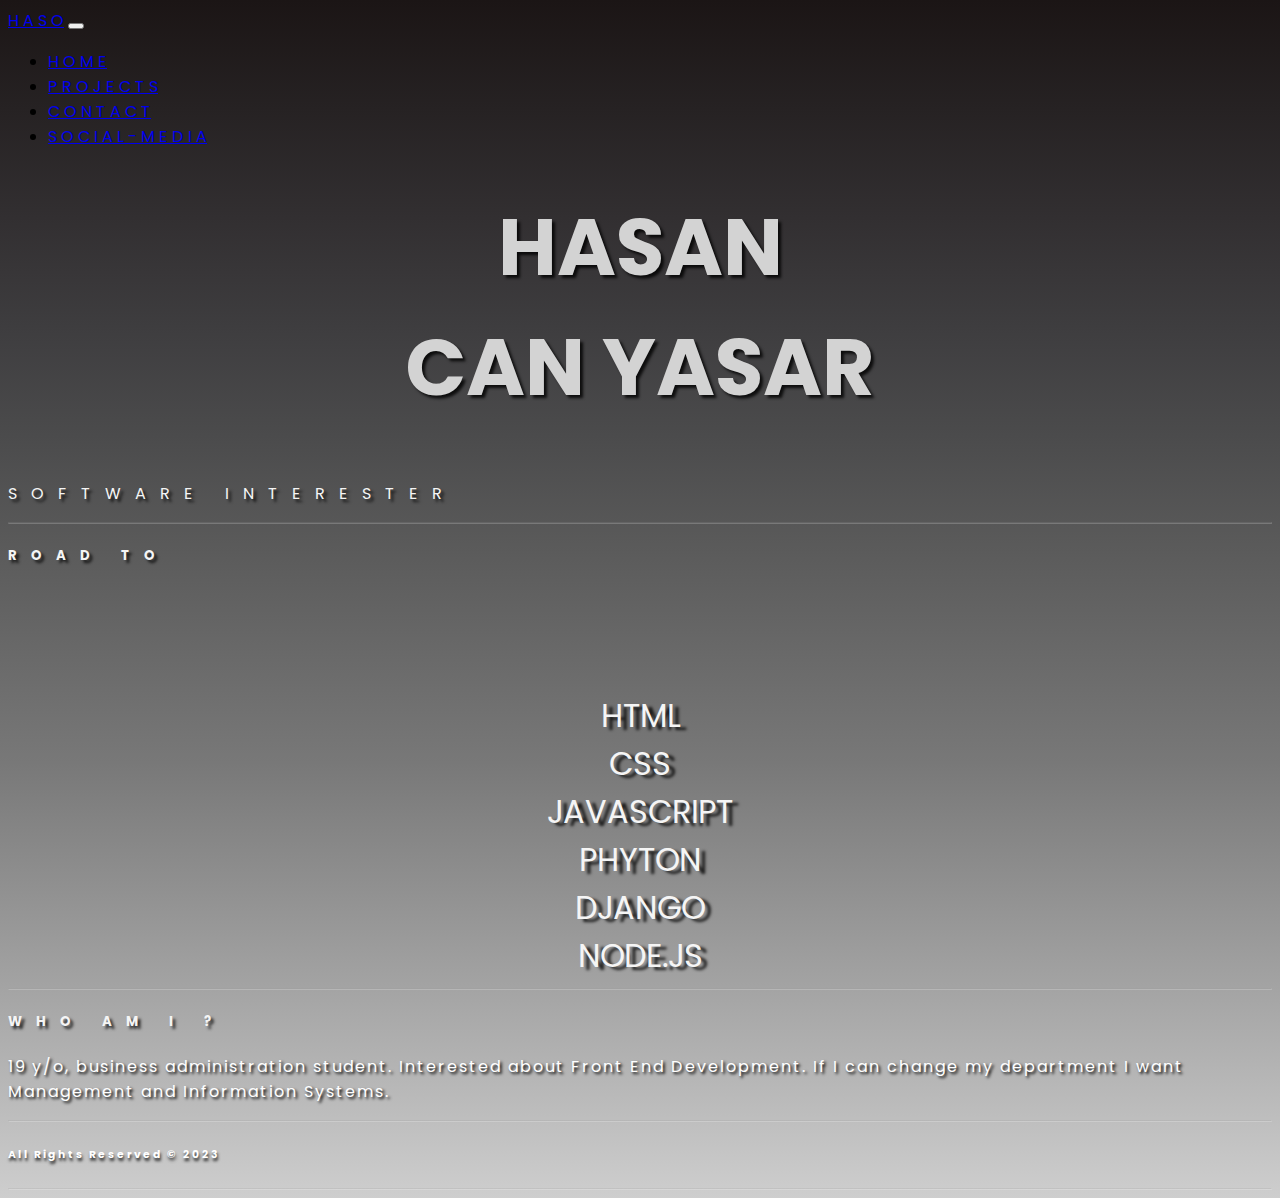
<file: index.html>
<!doctype html>
<html lang="en">
  <head>
    <meta charset="utf-8">
    <meta name="viewport" content="width=device-width, initial-scale=1, shrink-to-fit=no">
    <link rel="stylesheet" href="https://cdn.jsdelivr.net/npm/bootstrap@4.6.2/dist/css/bootstrap.min.css" integrity="sha384-xOolHFLEh07PJGoPkLv1IbcEPTNtaed2xpHsD9ESMhqIYd0nLMwNLD69Npy4HI+N" crossorigin="anonymous">
    <link rel="stylesheet" href="style.css">
    <link rel="preconnect" href="https://fonts.googleapis.com">
    <link rel="preconnect" href="https://fonts.gstatic.com" crossorigin>
    <link href="https://fonts.googleapis.com/css2?family=Poppins:wght@300&display=swap" rel="stylesheet">
    <title>H A S O</title>
    <link rel="shortcut icon" href="favicon.png" type="image/x-icon">
  </head>
  <body>
    <!--NAVBAR START-->
    <nav class="navbar navbar-expand-lg navbar-dark bg-gradient border-bottom">
        <div class="container py-3">
            <a class="navbar-brand font-weight-bold" href="index.html">H A S O</a>
            <button class="navbar-toggler" type="button" data-toggle="collapse" data-target="#navbarNav" aria-controls="navbarNav" aria-expanded="false" aria-label="Toggle navigation">
            <span class="navbar-toggler-icon"></span>
            </button>
            <div class="collapse navbar-collapse" id="navbarNav">
            <ul class="navbar-nav m-auto font-weight-bolder">
                <li class="nav-item active mr-4">
                <a class="nav-link" href="index.html">H O M E</a>
                </li>
                <li class="nav-item mr-4">
                <a class="nav-link" href="projects.html">P R O J E C T S</a>
                </li>
                <li class="nav-item mr-4">
                <a class="nav-link" href="contact.html">C O N T A C T</a>
                </li>
                <li class="nav-item">
                <a class="nav-link" href="https://linktree.com/hasancanyasar" target="_blank">S O C I A L - M E D I A</a>
                </li>
            </ul>
            </div>
        </div>
    </nav>
    <!--NAVBAR END-->

    <!--TITLE START-->
    <div class="container">
        <h1 class="title">HASAN<br>CAN YASAR</h1>
        <p class="lead text-center discription mt-3 mb-5">SOFTWARE INTERESTER</p>
    </div>
    <!--TITLE END-->

    <hr>

    <!--LANGS START-->
    <div class="container">
        <h5 class="text-center letter-space mt-5 discription">ROAD TO</h5>
        <div class="row text-center mt-4 mb-5 title-lang">
            <div class="col-sm">HTML</div>
            <div class="col-sm">CSS</div>
            <div class="col-sm">JAVASCRIPT</div>
            <div class="col-sm">PHYTON</div>
            <div class="col-sm">DJANGO</div>
            <div class="col-sm">NODE.JS</div>
        </div>
    </div>
    <!--LANGS END-->

    <hr>

    <!--ABOUT START-->
    <div class="container mb-5 mt-5">
        <div class="row text-center">
            <div class="col-sm mt-4">
                <h5 class="discription">WHO AM I ?</h5>
                <p class="mt-5 discription-about">19 y/o, business administration student. Interested about Front End Development. If I can change my department I want Management and Information Systems. </p>
            </div>
        </div>
    </div>
    <!--ABOUT END-->

    <hr>

    <!--FOOTER START-->
    <div class="container">
        <div class="row text-center">   
            <div class="col-sm">
                <h6 class="discription-footer">All Rights Reserved © 2023</h6>
            </div>
        </div>
    </div>
    <!--FOOTER END-->

    <hr>

    <script src="https://cdn.jsdelivr.net/npm/jquery@3.5.1/dist/jquery.slim.min.js" integrity="sha384-DfXdz2htPH0lsSSs5nCTpuj/zy4C+OGpamoFVy38MVBnE+IbbVYUew+OrCXaRkfj" crossorigin="anonymous"></script>
    <script src="https://cdn.jsdelivr.net/npm/bootstrap@4.6.2/dist/js/bootstrap.bundle.min.js" integrity="sha384-Fy6S3B9q64WdZWQUiU+q4/2Lc9npb8tCaSX9FK7E8HnRr0Jz8D6OP9dO5Vg3Q9ct" crossorigin="anonymous"></script>
  </body>
</html>
</file>
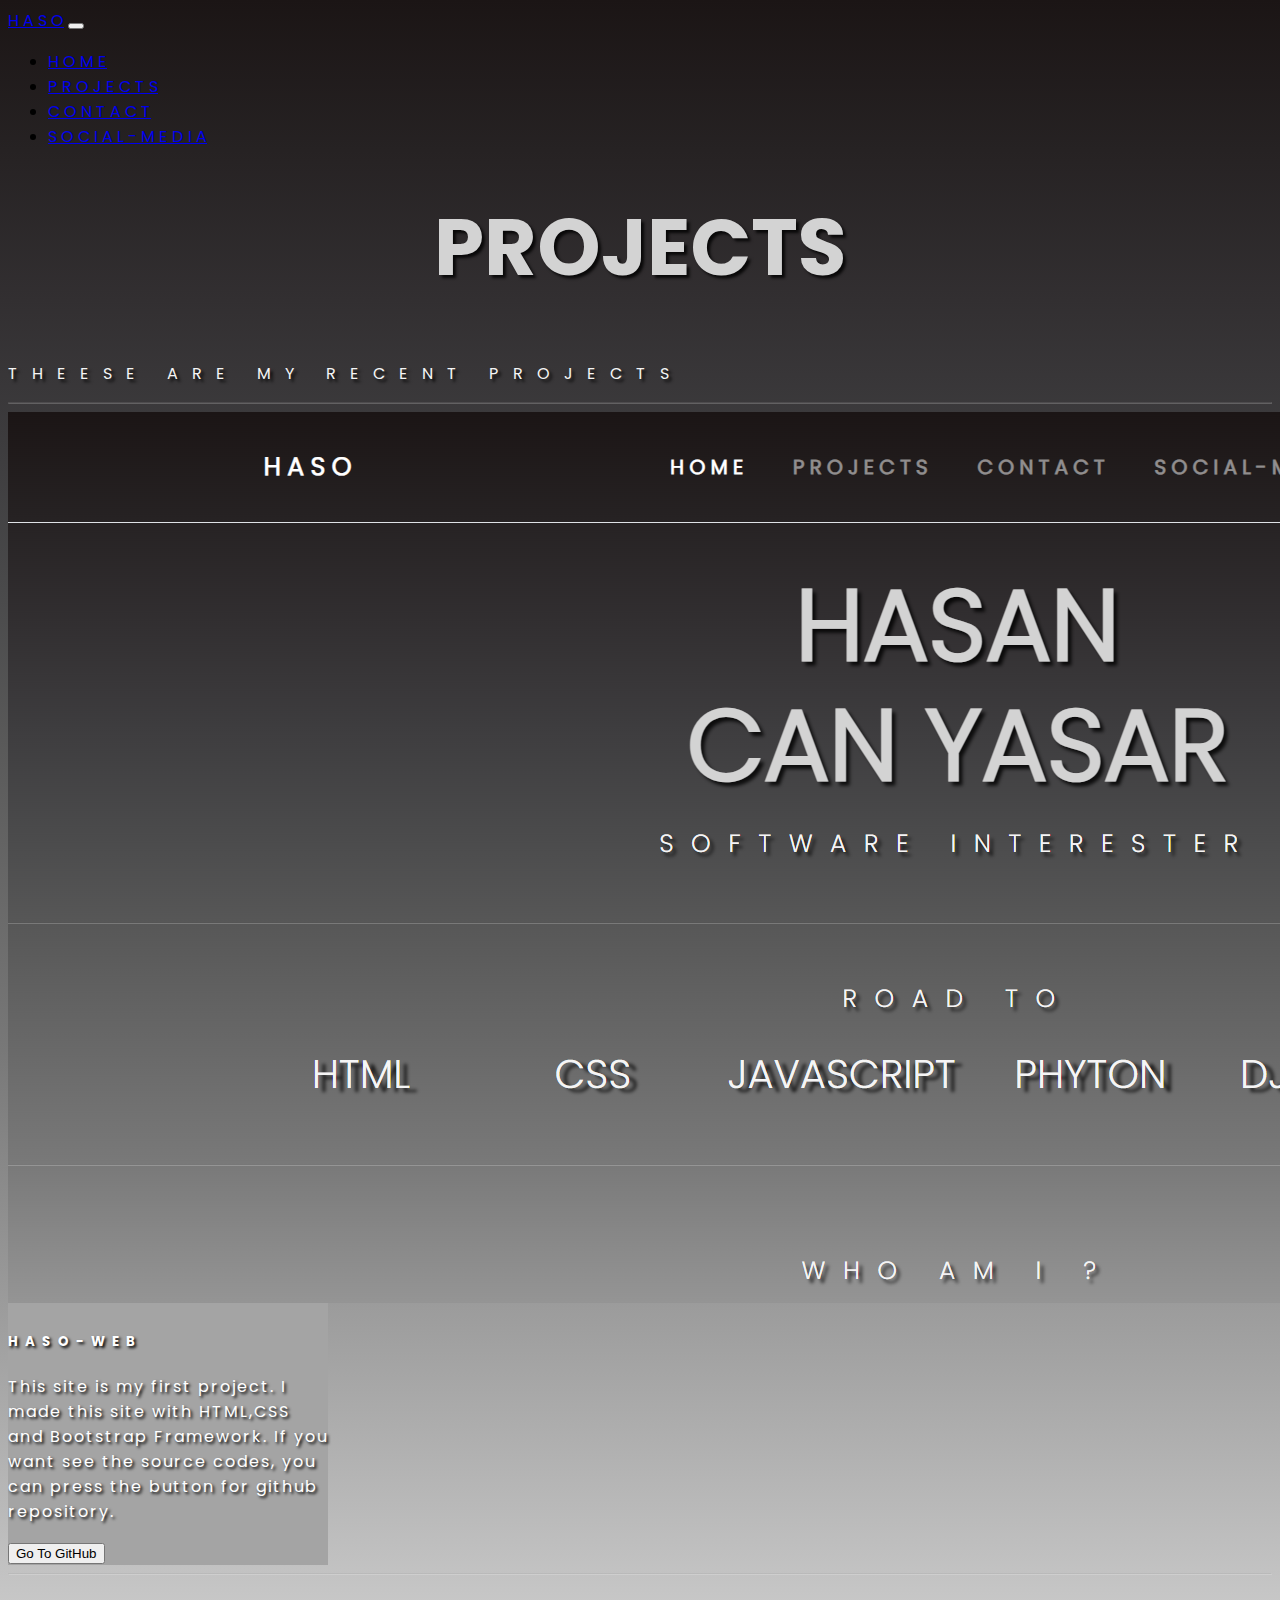
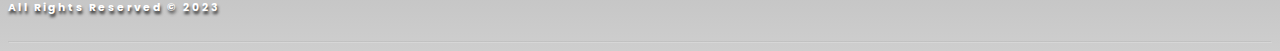
<file: projects.html>
<!doctype html>
<html lang="en">
  <head>
    <meta charset="utf-8">
    <meta name="viewport" content="width=device-width, initial-scale=1, shrink-to-fit=no">
    <link rel="stylesheet" href="https://cdn.jsdelivr.net/npm/bootstrap@4.6.2/dist/css/bootstrap.min.css" integrity="sha384-xOolHFLEh07PJGoPkLv1IbcEPTNtaed2xpHsD9ESMhqIYd0nLMwNLD69Npy4HI+N" crossorigin="anonymous">
    <link rel="stylesheet" href="style.css">
    <link rel="preconnect" href="https://fonts.googleapis.com">
    <link rel="preconnect" href="https://fonts.gstatic.com" crossorigin>
    <link href="https://fonts.googleapis.com/css2?family=Poppins:wght@300&display=swap" rel="stylesheet">
    <title>H A S O</title>
    <link rel="shortcut icon" href="favicon.png" type="image/x-icon">
  </head>
  <body>
    <!--NAVBAR START-->
    <nav class="navbar navbar-expand-lg navbar-dark  bg-gradient border-bottom">
        <div class="container py-3">
            <a class="navbar-brand font-weight-bold" href="index.html">H A S O</a>
            <button class="navbar-toggler" type="button" data-toggle="collapse" data-target="#navbarNav" aria-controls="navbarNav" aria-expanded="false" aria-label="Toggle navigation">
            <span class="navbar-toggler-icon"></span>
            </button>
            <div class="collapse navbar-collapse" id="navbarNav">
            <ul class="navbar-nav m-auto font-weight-bolder">
                <li class="nav-item active mr-4">
                <a class="nav-link" href="index.html">H O M E</a>
                </li>
                <li class="nav-item mr-4">
                <a class="nav-link" href="projects.html">P R O J E C T S</a>
                </li>
                <li class="nav-item mr-4">
                <a class="nav-link" href="contact.html">C O N T A C T</a>
                </li>
                <li class="nav-item">
                <a class="nav-link" href="https://linktree.com/hasancanyasar" target="_blank">S O C I A L - M E D I A</a>
                </li>
            </ul>
            </div>
        </div>
    </nav>
    <!--NAVBAR END-->

    <!--TITLE START-->
    <div class="container mt-5 mb-5">
        <h1 class="title">PROJECTS</h1>
        <p class="lead text-center discription mt-3 mb-5">THEESE ARE MY RECENT PROJECTS</p>
    </div>
    <!--TITLE END-->

    <hr>

    <!--PROJECTS START-->
    <div class="container">
        <div class="row">
            <div class="col-sm">
                <div class="card bg-grey mx-auto" style="width: 20rem;">
                    <img src="/Projects/hasoWebV1/hasoweb.png" class="card-img-top" alt="...">
                    <div class="card-body text-center">
                      <h5 class="card-title discription-about">H A S O - W E B</h5>
                      <p class="card-text discription-about">This site is my first project. I made this site with HTML,CSS and Bootstrap Framework. If you want see the source codes, you can press the button for github repository.</p>
                      <button type="button" onclick="location.href='https://github.com/hasancanyasar/hasoDevWebV1.0/tree/main';" class="btn btn-secondary">Go To GitHub</button>
                    </div>
                </div>
            </div>
        </div>
    </div>
    <!--PROJECTS END-->

    <hr>


    <!--FOOTER START-->
    <div class="container">
        <div class="row text-center">   
            <div class="col-sm mt-3 mb-3">
                <h6 class="discription-footer">All Rights Reserved © 2023</h6>
            </div>
        </div>
    </div>
    <!--FOOTER END-->

    <hr>

    <script src="https://cdn.jsdelivr.net/npm/jquery@3.5.1/dist/jquery.slim.min.js" integrity="sha384-DfXdz2htPH0lsSSs5nCTpuj/zy4C+OGpamoFVy38MVBnE+IbbVYUew+OrCXaRkfj" crossorigin="anonymous"></script>
    <script src="https://cdn.jsdelivr.net/npm/bootstrap@4.6.2/dist/js/bootstrap.bundle.min.js" integrity="sha384-Fy6S3B9q64WdZWQUiU+q4/2Lc9npb8tCaSX9FK7E8HnRr0Jz8D6OP9dO5Vg3Q9ct" crossorigin="anonymous"></script>
  </body>
</html>
</file>
<file: style.css>
body{
    background-image: linear-gradient(to bottom, #1b1515, #262223, #322f31, #3e3d3f, #4b4b4c, #5a5a5a, #696969, #787878, #8d8d8d, #a2a2a2, #b8b8b8, #cecece);
    font-family: 'Poppins', sans-serif;
}

hr{
    border-bottom: 1px solid white;
    opacity: 0.2;
}   
/* CSS CODES OF CLASSES START*/
.title{
    text-align: center;
    margin-top: 3%;
    font-weight: 700;
    font-size: 500%;
    color:lightgray;
    text-shadow: 3px 3px 3px rgba(0, 0, 0, 0.81);
}
.title-lang{
    text-align: center;
    margin-top: 10%;
    font-weight: 400;
    font-size: 200%;
    color: whitesmoke;
    text-shadow: 6px 3px 3px rgba(0, 0, 0, 0.81);
}


.discription{
    letter-spacing: 14px;
    color: whitesmoke;
    text-shadow: 3px 3px 3px rgba(0, 0, 0, 0.81);
}

.discription-about{
    letter-spacing: 2px;
    color: white;
    text-shadow: 2px 2px 3px rgba(0, 0, 0, 1);
}

.discription-footer{
    letter-spacing: 2px;
    color: white;
    text-shadow: 1px 3px 3px rgba(0, 0, 0, 0.81);
}

.contact{
    text-decoration: none;
}

.bg-grey{
    background-color: rgb(164, 164, 164);
}
/* CSS CODES OF CLASSES END*/
</file>
